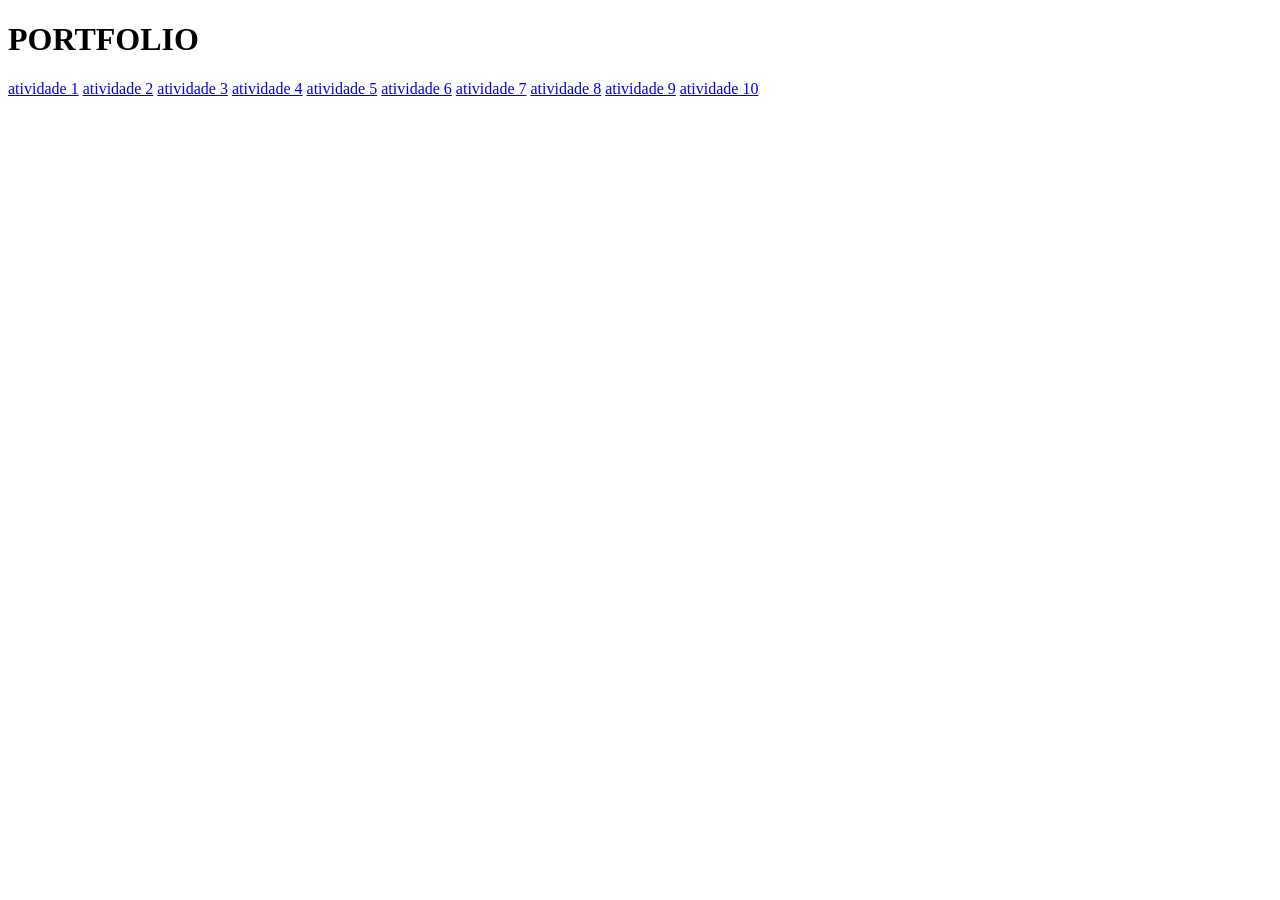
<file: index.html>
<!DOCTYPE html>
<html lang="pt-br">
<head>
    <meta charset="UTF-8">
    <meta name="viewport" content="width=device-width, initial-scale=1.0">
    <title>portfolio</title>
</head>
<body>

    <h1>PORTFOLIO</h1>

    <a href="atividade 1/olamundo.html">atividade 1</a>
    <a href="atividade 2/buton.html">atividade 2</a>
    <a href="atividade 3/aprovacao.html">atividade 3</a>
    <a href="atividade 4/index.html">atividade 4</a>
    <a href="atividade 5/index.html">atividade 5</a>
    <a href="atividade 6 /index.html">atividade 6</a>
    <a href="atividade 7/index.html">atividade 7</a>
    <a href="atividade 8/index.html">atividade 8</a>
    <a href="atividade 9/index.html">atividade 9</a>
    <a href="atividade 10/index.html">atividade 10</a>
    
   
    
</body>
</html>
</file>
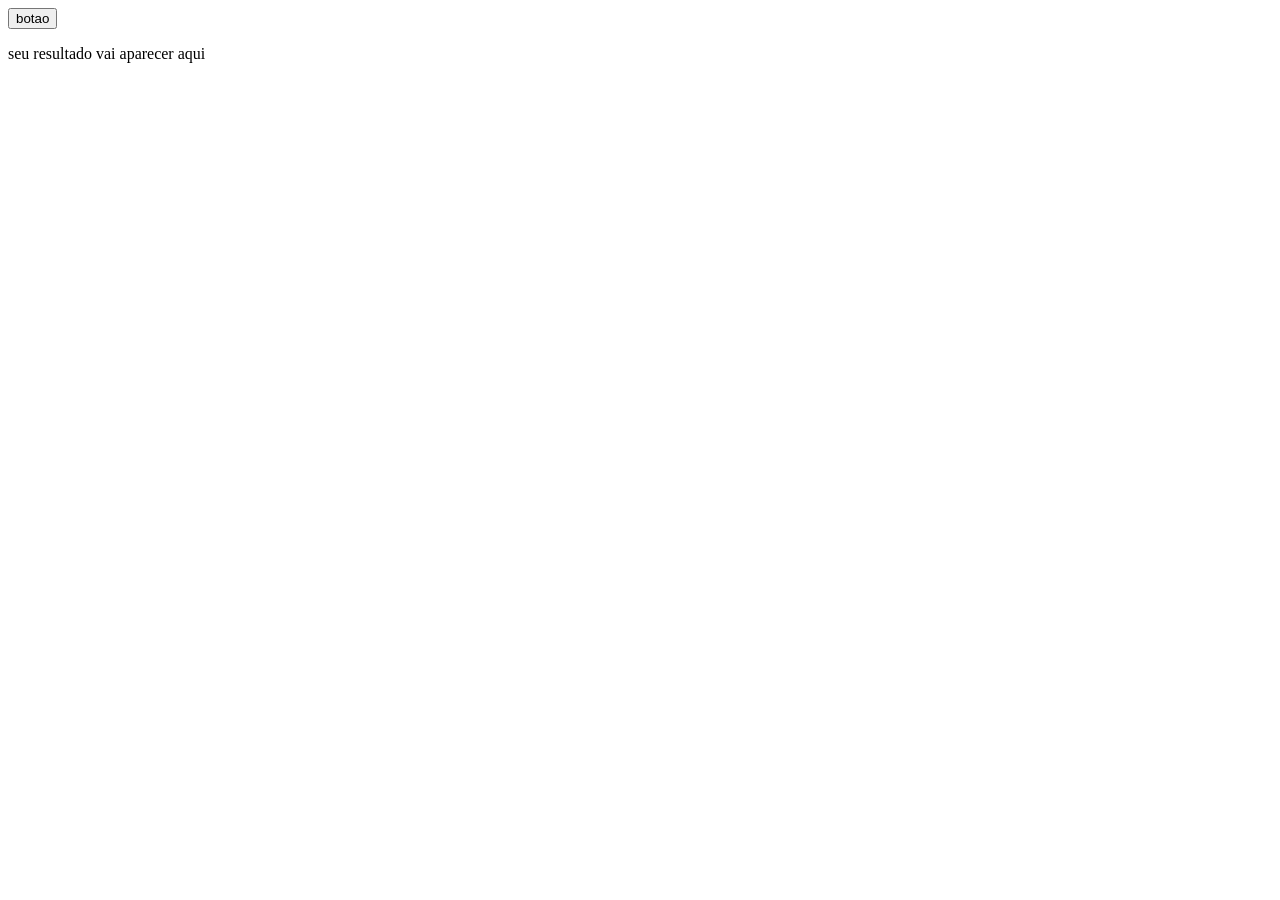
<file: atividade 10/index.html>
<!DOCTYPE html>
<html lang="en">
<head>
    <meta charset="UTF-8">
    <meta name="viewport" content="width=device-width, initial-scale=1.0">
    <title>Document</title>
</head>
<body>

    <button onclick="estacao()">botao</button>
    <p id="resultado">seu resultado vai aparecer aqui</p>

    <script src="script.js"></script>
</body>
</html>
</file>
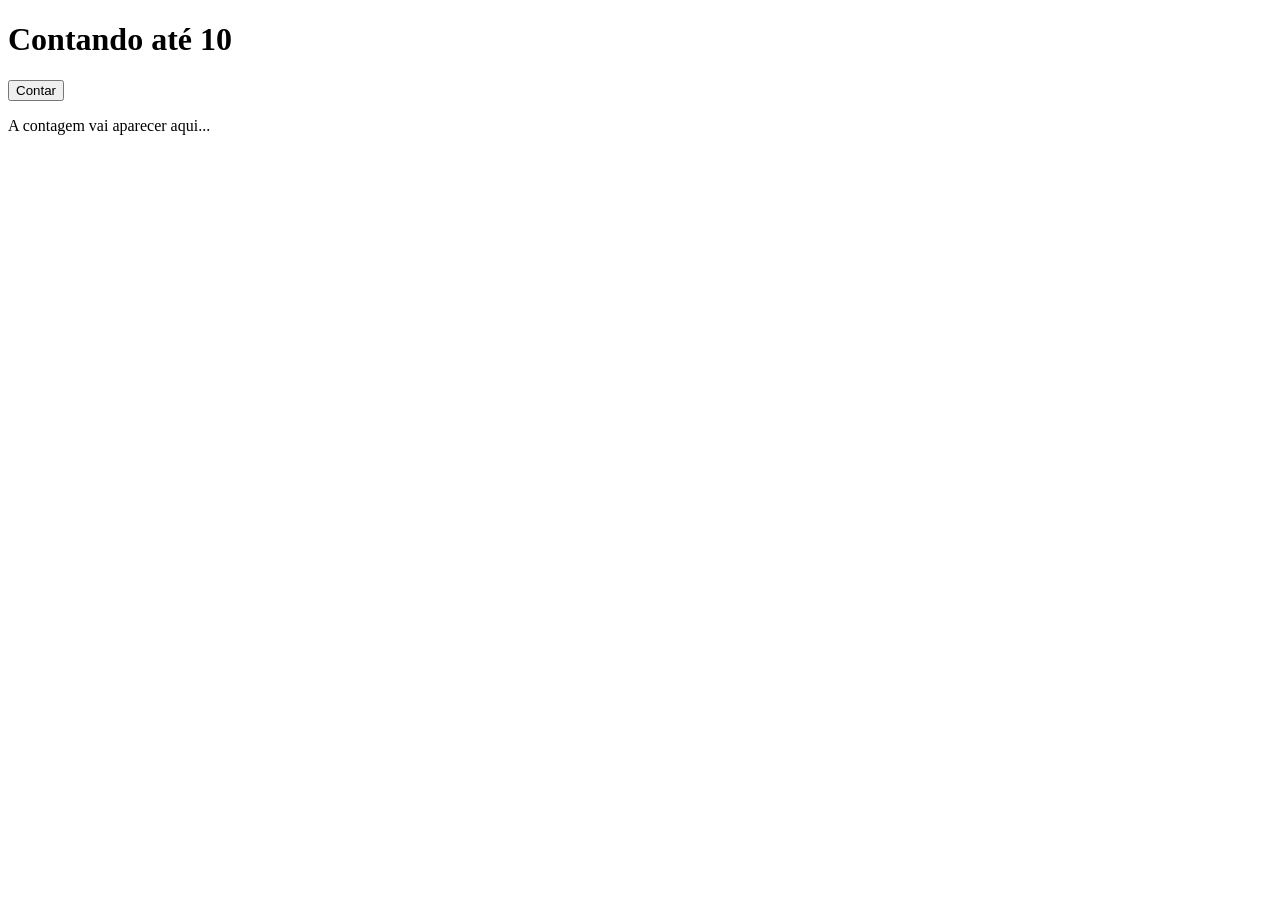
<file: atividade 13/contar.html>
<!DOCTYPE html>
<html lang="en">
<head>
    <meta charset="UTF-8">
    <meta name="viewport" content="width=device-width, initial-scale=1.0">
    <title>Contando de 1 até 10</title>
</head>
<body>
    <h1>Contando até 10</h1>
    <button>Contar</button>
    <div id="saida">
        <p>A contagem vai aparecer aqui...</p>
    </div>

    <script src="script.js"></script>
</body>
</html>
</file>
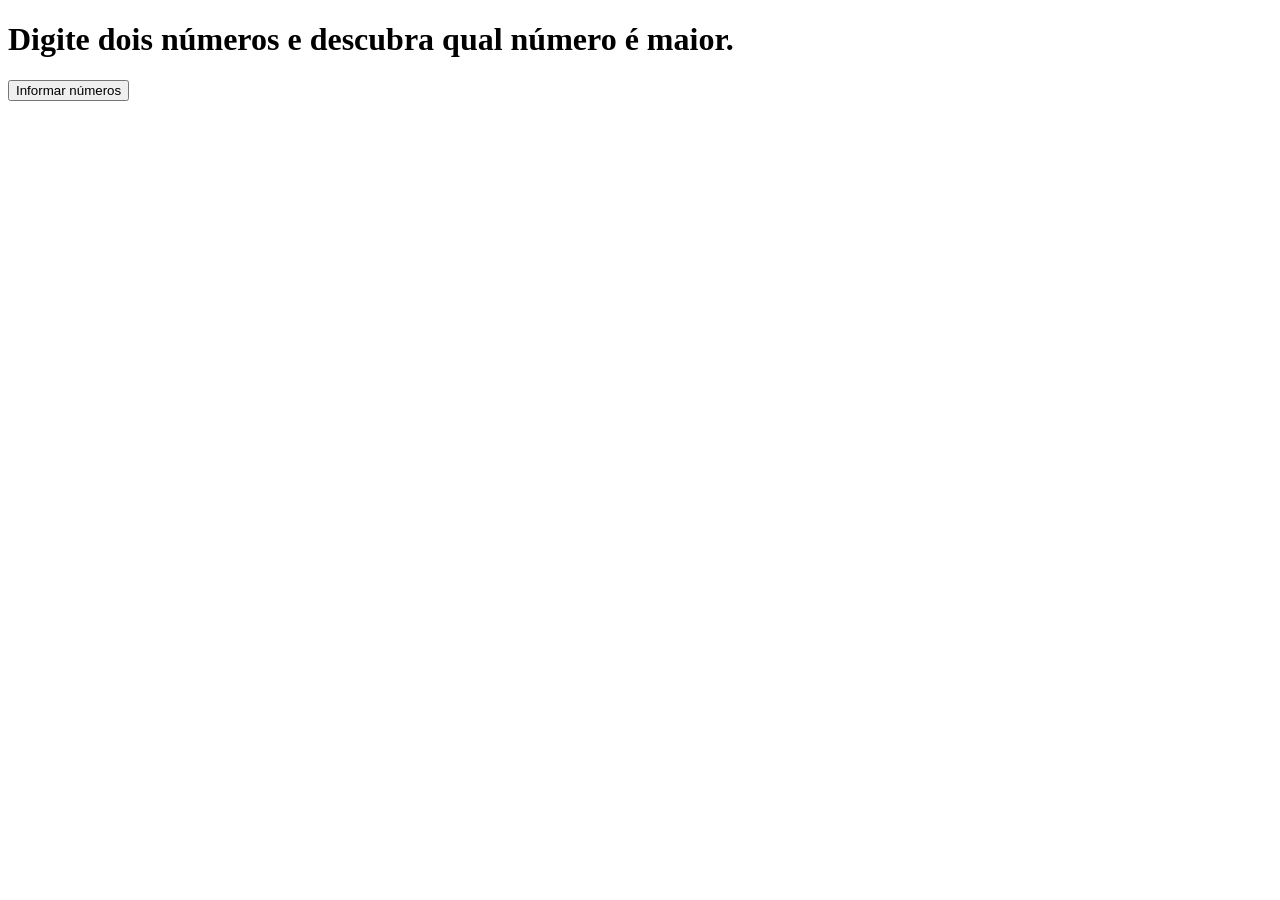
<file: atividade 5/maior.html>
<!DOCTYPE html>
<html lang="en">
<head>
    <meta charset="UTF-8">
    <meta name="viewport" content="width=device-width, initial-scale=1.0">
    <title>Document</title>
</head>
<body>
    <h1>Digite dois números e descubra qual número é maior.</h1>

    <button onclick="maior()">Informar números</button>

    <script scr="script.js"></script>
</body>
</html>
</file>
